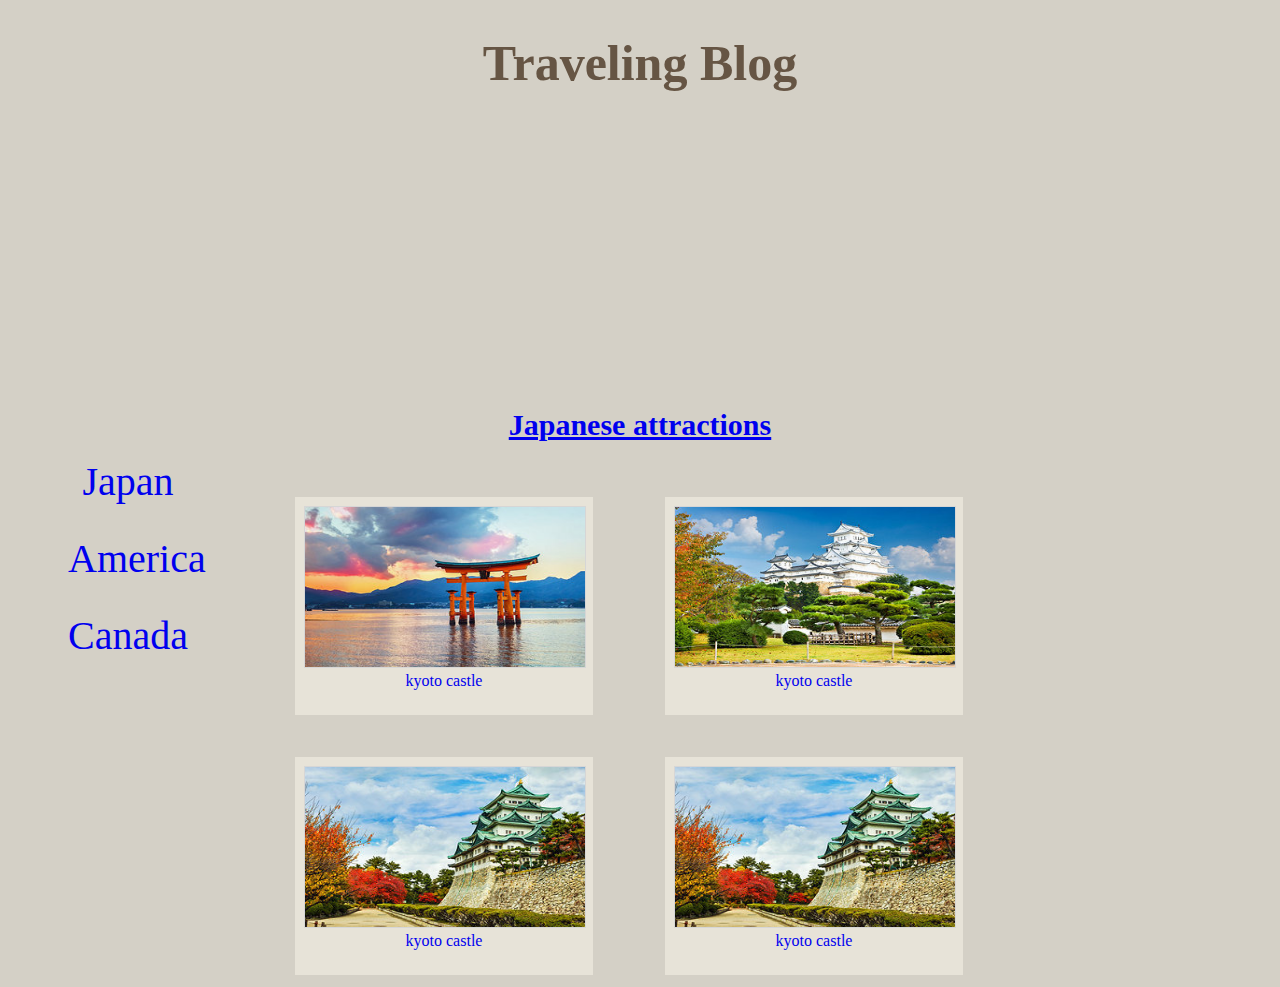
<file: index.html>
<!DOCTYPE html>
<html>

<head>
   <link rel="stylesheet" type="text/css" href="mystyle.css">
</head>




<body>
	<header>
		<h1>
		Traveling Blog

		</h1>	
	</header>
	<nav>
          <ul>
               <li><a href="home.html">Japan</a></li>
               <li><a href="america.html">America</a></li>
               <li><a href="Canada.html">Canada</li>
          </ul>

     </nav>
<article>
     <h2>
          Japanese attractions
     </h2>
     <div class="entry">     
          <figure><img src="japan-1.jpg" alt="kyoto castle"/>
               <figcaption>kyoto castle</figcaption>
          </figure>
     </div>

        <div class="entry">     
          <figure><img src="japan-2.jpg" alt="Fukuoma castle"/>
               <figcaption>kyoto castle</figcaption>
          </figure>
     </div>

        <div class="entry">     
          <figure><img src="japan-3.jpg" alt="water shrine"/>
               <figcaption>kyoto castle</figcaption>
          </figure>
     </div>

        <div class="entry">     
          <figure><img src="japan-3.jpg" alt="Hiroshima castle"/>
               <figcaption>kyoto castle</figcaption>
          </figure>
     </div>


</article>

</body>




</html>
</file>
<file: mystyle.css>
body{
                    color: #665544;
                    background-color: #d4d0c6;
                    font-family: Georgia;
                    text-align: center;
               }
     	
     		header {
     			height: 350px;
                    
                    background-image: url('http://wikitravel.org/upload/shared//thumb/2/23/Hong_Kong_Skyline_Restitch_-_Dec_2007.jpg/600px-Hong_Kong_Skyline_Restitch_-_Dec_2007.jpg');
                    background-size: cover;

     		}
               h1{text-align: center;
                    font-weight: bold;
                    font-size: 50px}
               h2{text-align: center;
                    font-weight: bold;
                    font-size: 30px;}
               nav{
                    float: left;
                    max-width: 200px;

               }
               nav ul{
                    list-style-type:none;
                    font-size: 40px;

               }
               nav ul a{
                    text-decoration: none; 
               }
               nav ul li{
                    margin: 10px;
                    padding: 10px;
               }

               article{
                    width: 750px;
                    margin: 0px auto;
                    border: 2px;
               }
               .entry {
                    border: 2px;
                    width: 310px;
                    float: left;
                    margin: 20px;
                    height: 200px;
                    padding: 10px;
               }

               
               figure{
                    display: block;
                    width: 280px;
                    height: 200px;
                    background-color: #e7e3d8;
                    margin: 0;
                    padding: 9px;
                    text-align: center;

               }

               figure img{
                    width: 280px;
                    height:160px;
                    border: 1px solid #d6d6d6;}
               }

               figure video{
                    width: 140px;
                    height:160px;
                    border: 1px solid #d6d6d6;}
               }

               figcaption {
                    padding-left: 20px;
                    background-repeat: no-repeat;
               }
</file>
